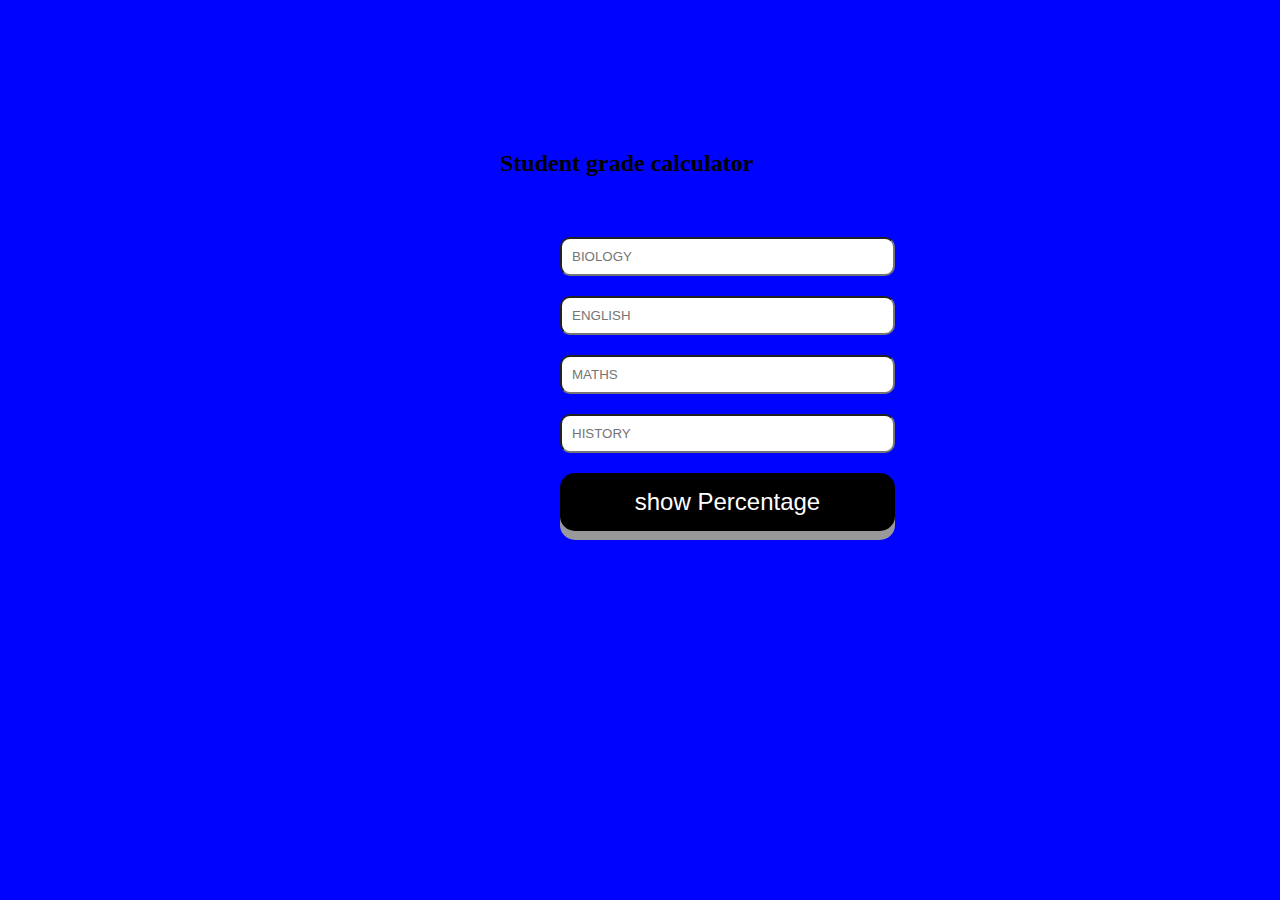
<file: challenge 1/index.html>
<!DOCTYPE html>
<html>
<head>
	<title>student calculate</title>
	<link rel="stylesheet" href="style.css">
	
	 <script src="index,js"></script>
</head>
<body>
	<div class="container">
	<h1>Student grade calculator</h1>
	<div class="screen-body-item">
		<div class="app">
		<div class="form-group">
			<input type="text"class="form-control"placeholder="BIOLOGY"id="bio"/>
		</div>
		<div class="form-group">
			<input type="text"class="form-control"placeholder="ENGLISH"id="eng"/>
		</div>
		<div class="form-group">
			<input type="text"class="form-control"placeholder="MATHS"id="maths"/>
		</div>
		<div class="form-group">
			<input type="text"class="form-control"placeholder="HISTORY"id="his"/>
		</div>
		<div>
			<input class="button" type="button"value="show Percentage"class="form-button"onclick="calculate()"/>
		</div>
		</div>
	</div>
	<div class="form-group showdata">
		<p id="showdata"></p>
	</div>
	</div>
</body>
</file>
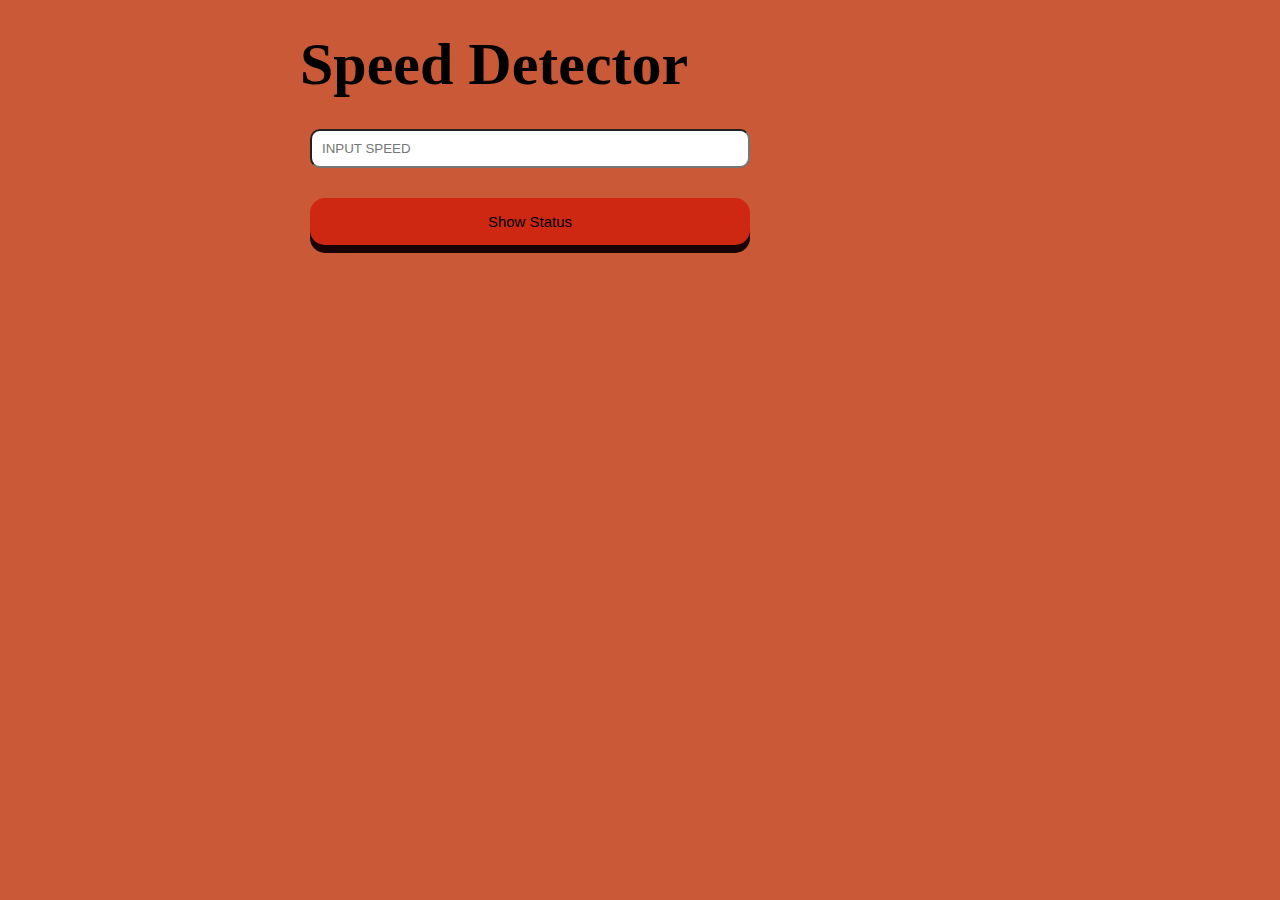
<file: challenge2/index.html>
<!DOCTYPE html>
<html>
<head>
	<title>SPEED  DETECTOR TOY PROBLEM.</title>
	<link rel="stylesheet" href="style1.css">
    <script src="index.js"></script>
</head>
<body>
	<div class="container">
	<h1>Speed Detector</h1>
	<div class="screen-body-item">
		<div class="app">
		<div class="form-group">
			<input type="text"class="form-control"placeholder="INPUT SPEED"id="speed"/>
		</div>
		<div>
			<input class="button" type="button"value="Show Status"class="form-button"onclick="calculate()"/>
		</div>
		</div>
	</div>
	<div class="form-group showdata">
		<p id="showdata"></p>
	</div>
	</div>
</body>
</html>
</file>
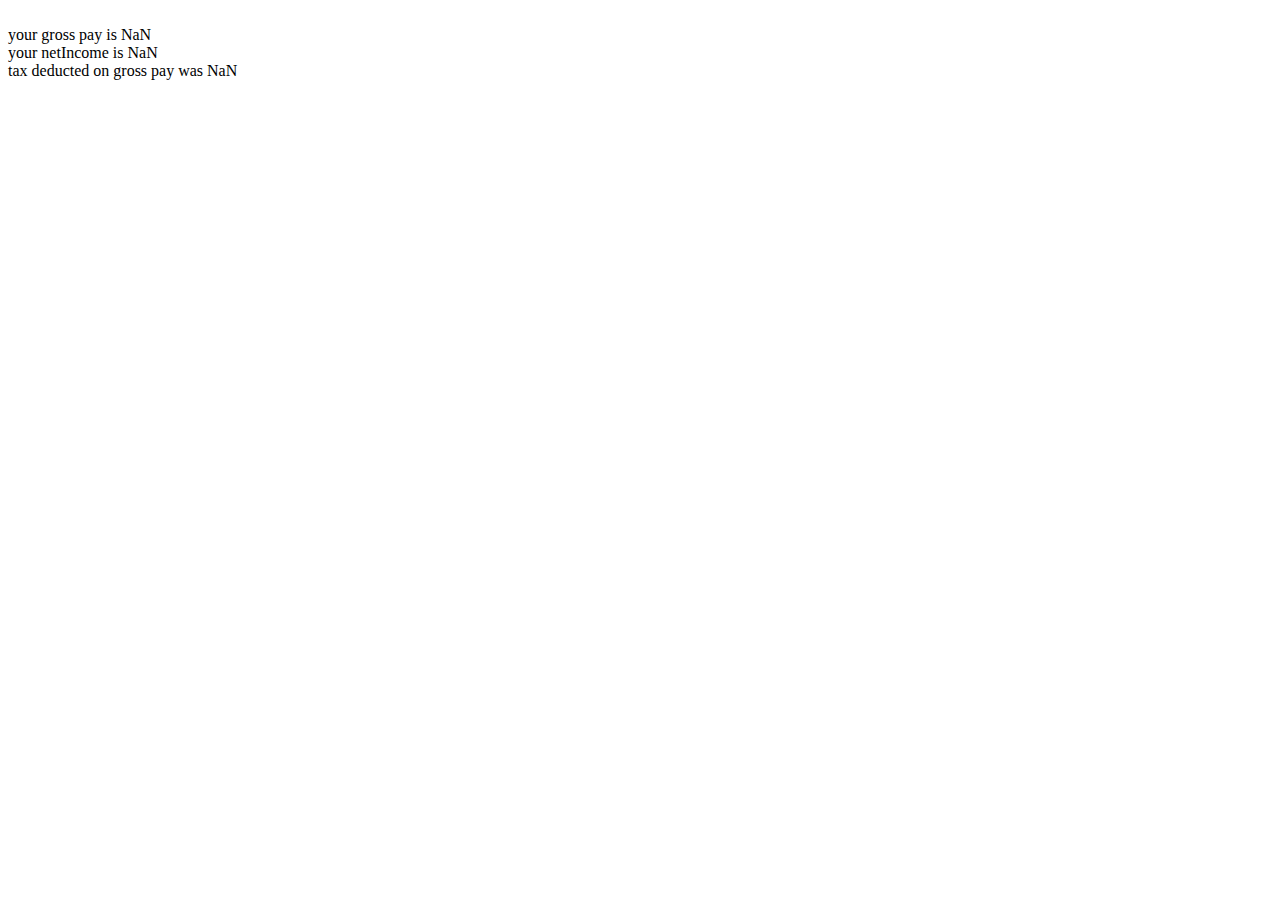
<file: challenge 3/salarycalculator.html>
<!DOCTYPE html>
<html lang="en">
<head>
    <meta charset="UTF-8">
    <meta http-equiv="X-UA-Compatible" content="IE=edge">
    <meta name="viewport" content="width=device-width, initial-scale=1.0">
    <title>Document</title>
</head>

<body>
    <script>
        var basicSalary = prompt("enter your basic salary");
        var houseRent = prompt("enter your house rent");
        var medicalAllowance =prompt("enter your medical allowance");
        var grossSalary = parseInt(basicSalary) +parseInt(houseRent) +parseInt(medicalAllowance) ;
        var tax = grossSalary*0.2;
        var netIncome = grossSalary - tax;
        document.write("<br>your gross pay is\t"+grossSalary)
        document.write("<br>your netIncome is \t "+netIncome);
        document.write("<br>tax deducted on gross pay was\t"+tax);
    </script>
    
</body>
</html>
</file>
<file: challenge 1/style.css>
* {
    margin: 0;
    padding: 0;
    box-sizing: border-box;
       }
   
   body {
    background: #0004ff;
    font-size: 12px;
   }
       
   .container {
    flex: 0 1 700px;
    margin: auto;
    padding: 10px;
    padding-left: 500px;
    padding-top: 150px;
   }
       
   .screen-body-item {
    flex: 1;
    padding: 50px;
   }
   
   input {
    margin: 10px 10px 10px;
   }
   
   .showdata {
    color: black;
    font-size: 1.2rem;
    padding-top: 10px;
    padding-bottom: 10px;
   }
   
   input {
    direction: inherit;
   }
   
   .button {
    display: inline-block;
    padding: 15px 25px;
    font-size: 24px;
    cursor: pointer;
    text-align: center;
    text-decoration: none;
    outline: none;
    color: #fff;
    background-color: #000000;
    border: none;
    border-radius: 15px;
    box-shadow: 0 9px #999;
         }
         
   .button:hover {
     background-color: #595c59
   }
         
   .button:active {
     background-color: #0051ff;
     box-shadow: 0 5px #666;
     transform: translateY(4px);
   }
   
   input{
    width: 50%;
    padding:10px;
    border-radius:10px;  
   }
</file>
<file: challenge2/style1.css>
* {
    margin: 0;
    padding: 0;
    box-sizing: border-box;
       }
   
   body {
    background: #ca5a37;
    font-size: 30px;
    padding-top: 20px;
   }
       
   .container {
    
    margin: auto;
    padding: 80px;
    padding-left: 300px;
    padding-top: 10px;
    
   }
       
   .screen-body-item {
    flex: 1;
    padding: 10px;
   }
   
   input {
    margin: 20px 0px 10px;
   }
   
   .showdata {
    color: rgb(14, 36, 43);
    font-size: 1.3rem;
    font-style: italic;
    font-family: 'Courier New', Courier, monospace;
    padding-top: 20px;
    padding-bottom: 20px;
   }
   
   input {
    direction: inherit;
   }
   
   .button {
    display: inline-block;
    padding: 15px 85px;
    font-size: 15px;
    cursor: pointer;
    text-align: center;
    text-decoration: none;
    outline: none;
    color: #000000;
    background-color: #ce2812;
    border: none;
    border-radius: 15px;
    box-shadow: 0 8px #1a0303;
         }
         
   .button:hover {
     background-color: #707c70
   }
         
   .button:active {
     background-color: #142b5f;
     box-shadow: 0 5px #8f3131;
     transform: translateY(4px);
   }
   
   input{
    width: 50%;
    padding:10px;
    border-radius:10px;  
   }
</file>
